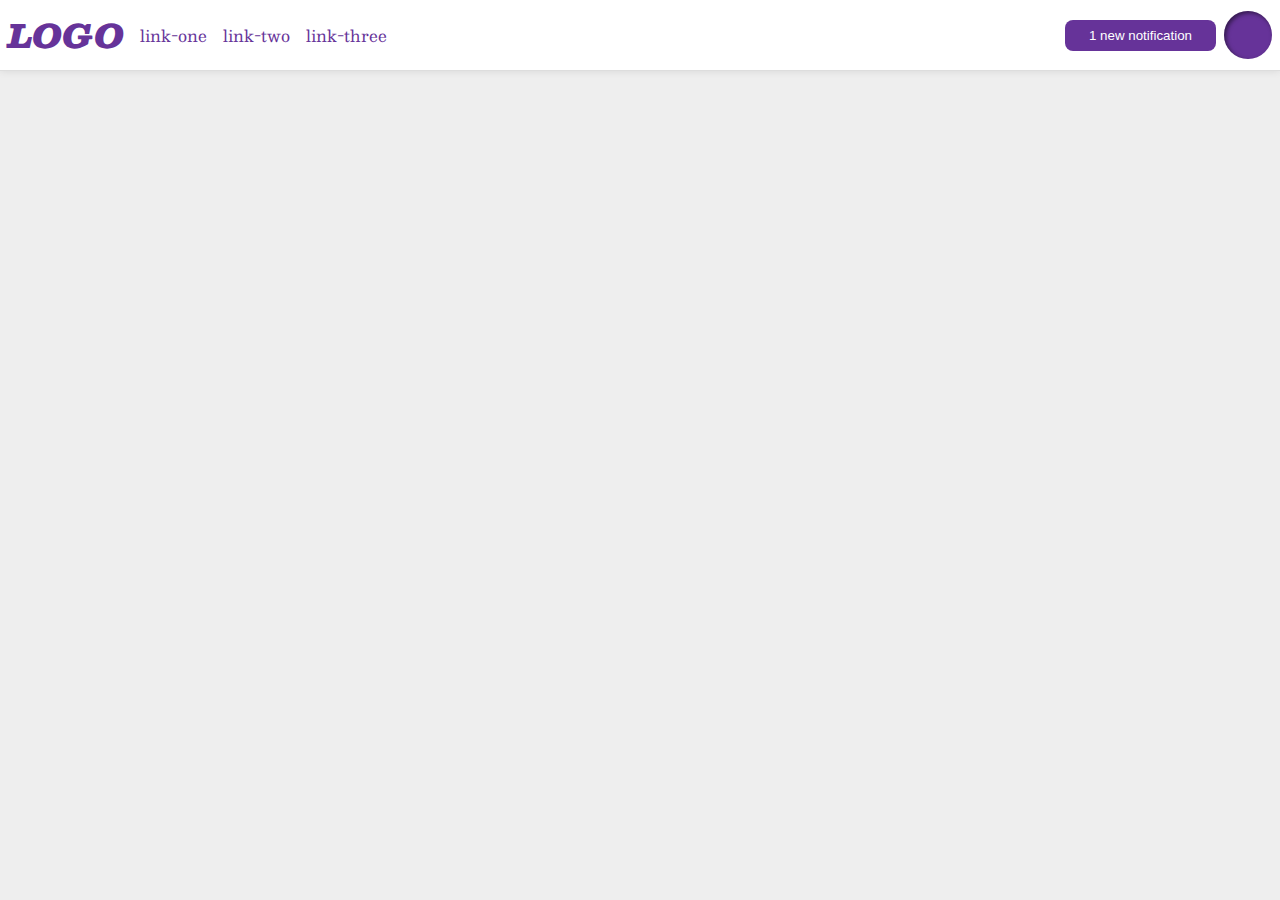
<file: flex/03-flex-header-2/index.html>
<!DOCTYPE html>
<html lang="en">
  <head>
    <meta charset="UTF-8">
    <meta http-equiv="X-UA-Compatible" content="IE=edge">
    <meta name="viewport" content="width=device-width, initial-scale=1.0">
    <title>Flex Header 2</title>
    <link rel="stylesheet" href="style.css">
  </head>
  <body>
    <div class="header">
      <div class = "nav-align-left">
      <div class="logo">
        LOGO
      </div>
      <ul class="links">
        <li><a href="https://google.com">link-one</a></li>
        <li><a href="https://google.com">link-two</a></li>
        <li><a href="https://google.com">link-three</a></li>
      </ul>
    </div>
      <div class = "nav-align-right">
      <button class="notifications">
        1 new notification
      </button>
      <div class="profile-image"></div>
      </div>
    </div>
  </body>
</html>
</file>
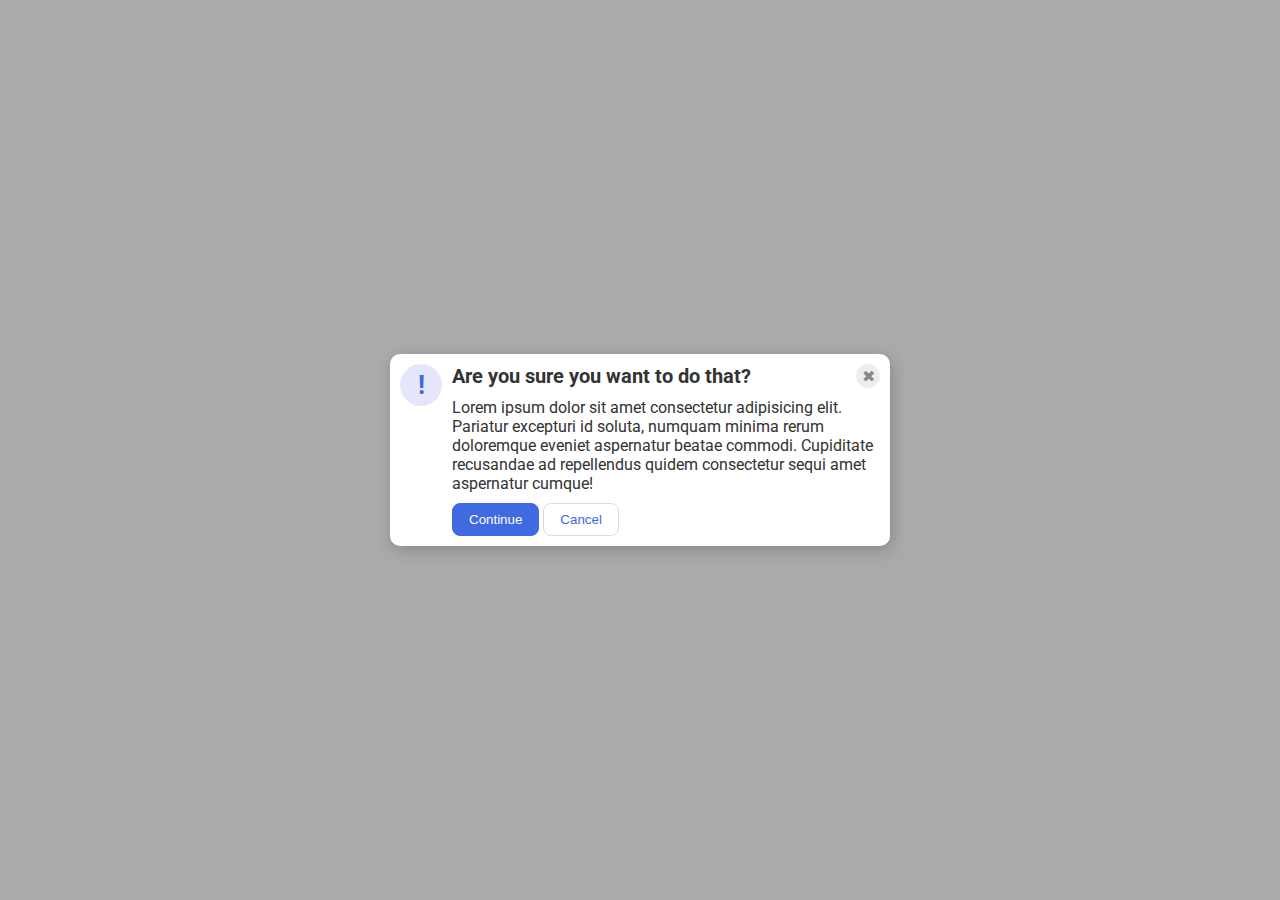
<file: flex/05-flex-modal/index.html>
<!DOCTYPE html>
<html lang="en">
  <head>
    <meta charset="UTF-8">
    <meta http-equiv="X-UA-Compatible" content="IE=edge">
    <meta name="viewport" content="width=device-width, initial-scale=1.0">
    <link rel="stylesheet" href="style.css">
    <title>Modal</title>
  </head>
  <body>
    <div class="modal">
      <div class="icon">!</div>
      <!-- Extra box separating left and right: 'content' -->
      <div class="content">
        <div class="title-content">
      <div class="header">Are you sure you want to do that?</div>
      <button class="close-button">✖</button>
    </div>
      <div class="text">Lorem ipsum dolor sit amet consectetur adipisicing elit. Pariatur excepturi id soluta, numquam minima rerum doloremque eveniet aspernatur beatae commodi. Cupiditate recusandae ad repellendus quidem consectetur sequi amet aspernatur cumque!</div>
      <div class="buttons">
      <button class="continue">Continue</button>
      <button class="cancel">Cancel</button>
    </div>
    </div>
    </div>
    </div>
  </body>
</html>
</file>
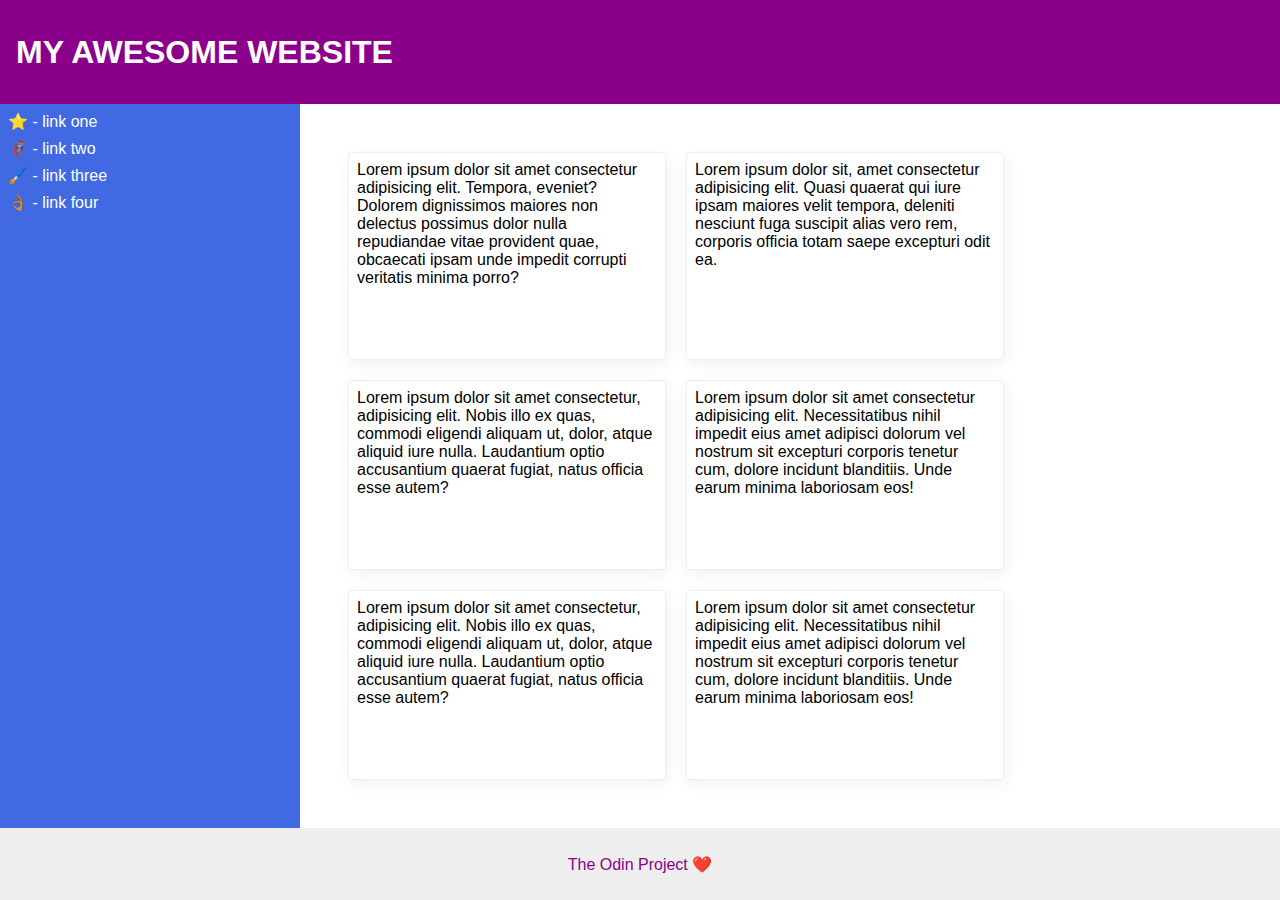
<file: flex/07-flex-layout-2/index.html>
<!DOCTYPE html>
<html lang="en">
  <head>
    <meta charset="UTF-8">
    <meta http-equiv="X-UA-Compatible" content="IE=edge">
    <meta name="viewport" content="width=device-width, initial-scale=1.0">
    <title>The Holy Grail</title>
    <link rel="stylesheet" href="style.css">
  </head>
  <body>
    <div class = "container main">
    <div class="header">
      MY AWESOME WEBSITE
    </div>
    <div class="container content">
    <div class="sidebar">
      <ul>
        <li><a href="#">⭐ - link one</a></li>
        <li><a href="#">🦸🏽‍♂️ - link two</a></li>
        <li><a href="#">🖌️ - link three</a></li>
        <li><a href="#">👌🏽 - link four</a></li>
      </ul>
    </div>
<div class="container cards">
    <div class="card">Lorem ipsum dolor sit amet consectetur adipisicing elit. Tempora, eveniet? Dolorem dignissimos maiores non delectus possimus dolor nulla repudiandae vitae provident quae, obcaecati ipsam unde impedit corrupti veritatis minima porro?</div>
    <div class="card">Lorem ipsum dolor sit, amet consectetur adipisicing elit. Quasi quaerat qui iure ipsam maiores velit tempora, deleniti nesciunt fuga suscipit alias vero rem, corporis officia totam saepe excepturi odit ea.</div>
    <div class="card">Lorem ipsum dolor sit amet consectetur, adipisicing elit. Nobis illo ex quas, commodi eligendi aliquam ut, dolor, atque aliquid iure nulla. Laudantium optio accusantium quaerat fugiat, natus officia esse autem?</div>
    <div class="card">Lorem ipsum dolor sit amet consectetur adipisicing elit. Necessitatibus nihil impedit eius amet adipisci dolorum vel nostrum sit excepturi corporis tenetur cum, dolore incidunt blanditiis. Unde earum minima laboriosam eos!</div>
    <div class="card">Lorem ipsum dolor sit amet consectetur, adipisicing elit. Nobis illo ex quas, commodi eligendi aliquam ut, dolor, atque aliquid iure nulla. Laudantium optio accusantium quaerat fugiat, natus officia esse autem?</div>
    <div class="card">Lorem ipsum dolor sit amet consectetur adipisicing elit. Necessitatibus nihil impedit eius amet adipisci dolorum vel nostrum sit excepturi corporis tenetur cum, dolore incidunt blanditiis. Unde earum minima laboriosam eos!</div>
  </div>
  </div>
    <div class="footer">
      The Odin Project ❤️
    </div>
  </body>
</html>
</file>
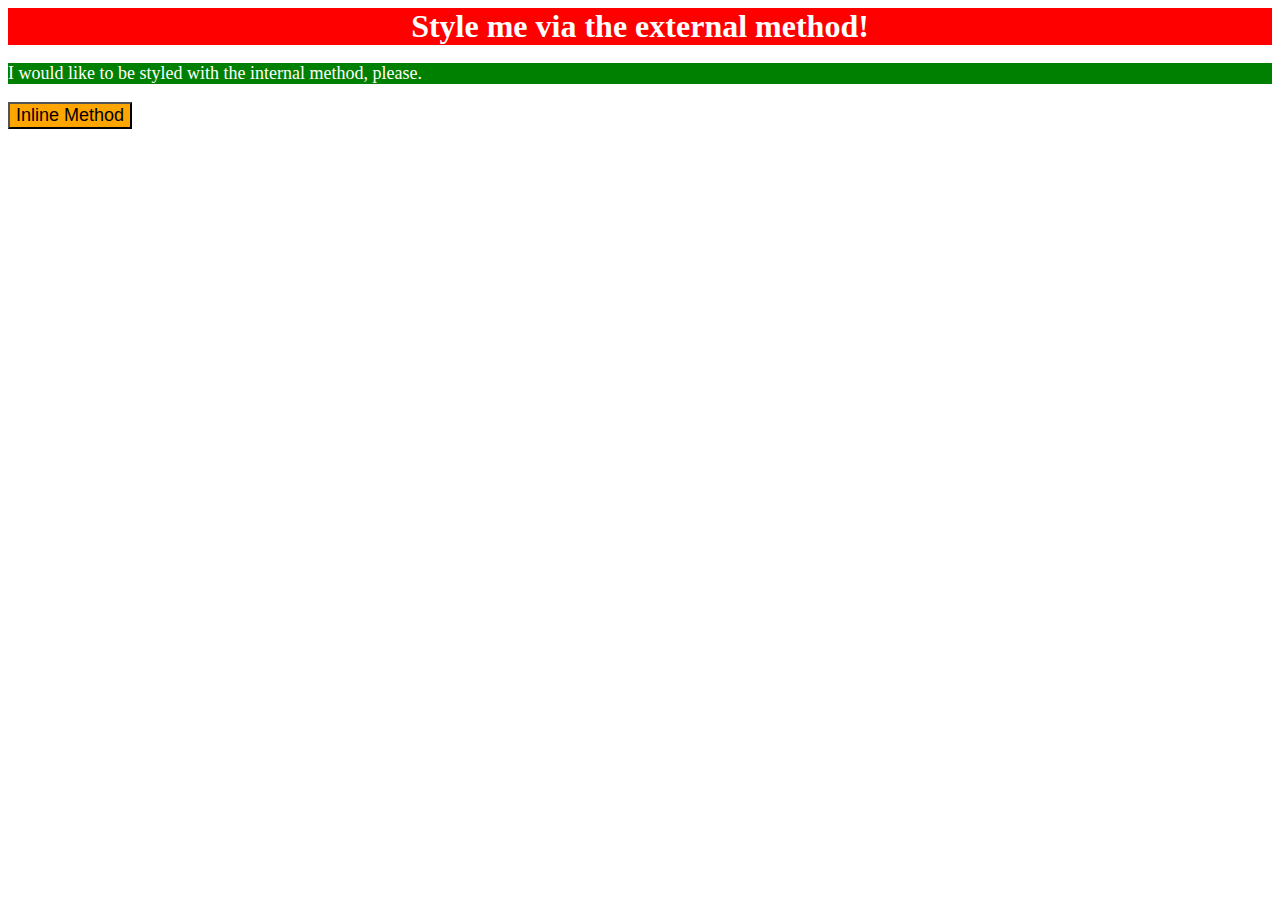
<file: foundations/01-css-methods/index.html>
<!DOCTYPE html>
<html lang="en">
  <head>
    <meta charset="UTF-8">
    <meta http-equiv="X-UA-Compatible" content="IE=edge">
    <meta name="viewport" content="width=device-width, initial-scale=1.0">
    <link rel="stylesheet" href="styles.css">
    <title>Methods for Adding CSS</title>
    <style>
      p {
        background-color: green;
        color: white;
        font-size: 18px;
      }
    </style>
  </head>
  <body>
    <div>Style me via the external method!</div>
    <p>I would like to be styled with the internal method, please.</p>
    <button style="background-color: orange; font-size: 18px">Inline Method</button>
  </body>
</html>
</file>
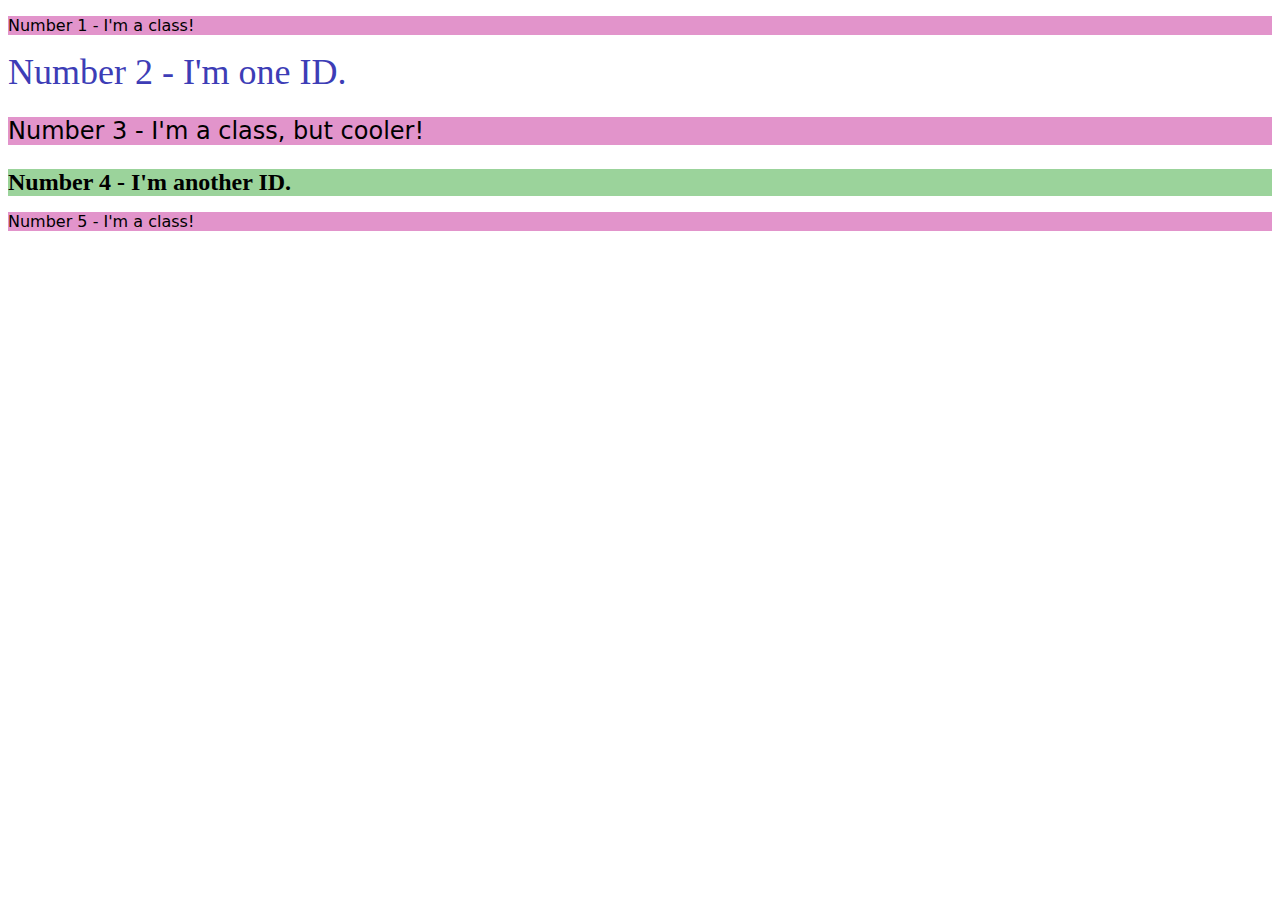
<file: foundations/02-class-id-selectors/index.html>
<!DOCTYPE html>
<html lang="en">
  <head>
    <meta charset="UTF-8">
    <meta http-equiv="X-UA-Compatible" content="IE=edge">
    <meta name="viewport" content="width=device-width, initial-scale=1.0">
    <title>Class and ID Selectors</title>
    <link rel="stylesheet" href="style.css">
  </head>
  <body>
    <p class="odd">Number 1 - I'm a class!</p>
    <div id="two">Number 2 - I'm one ID.</div>
    <p class="odd three">Number 3 - I'm a class, but cooler!</p>
    <div id="fourth">Number 4 - I'm another ID.</div>
    <p class="odd">Number 5 - I'm a class!</p>
  </body>
</html>
</file>
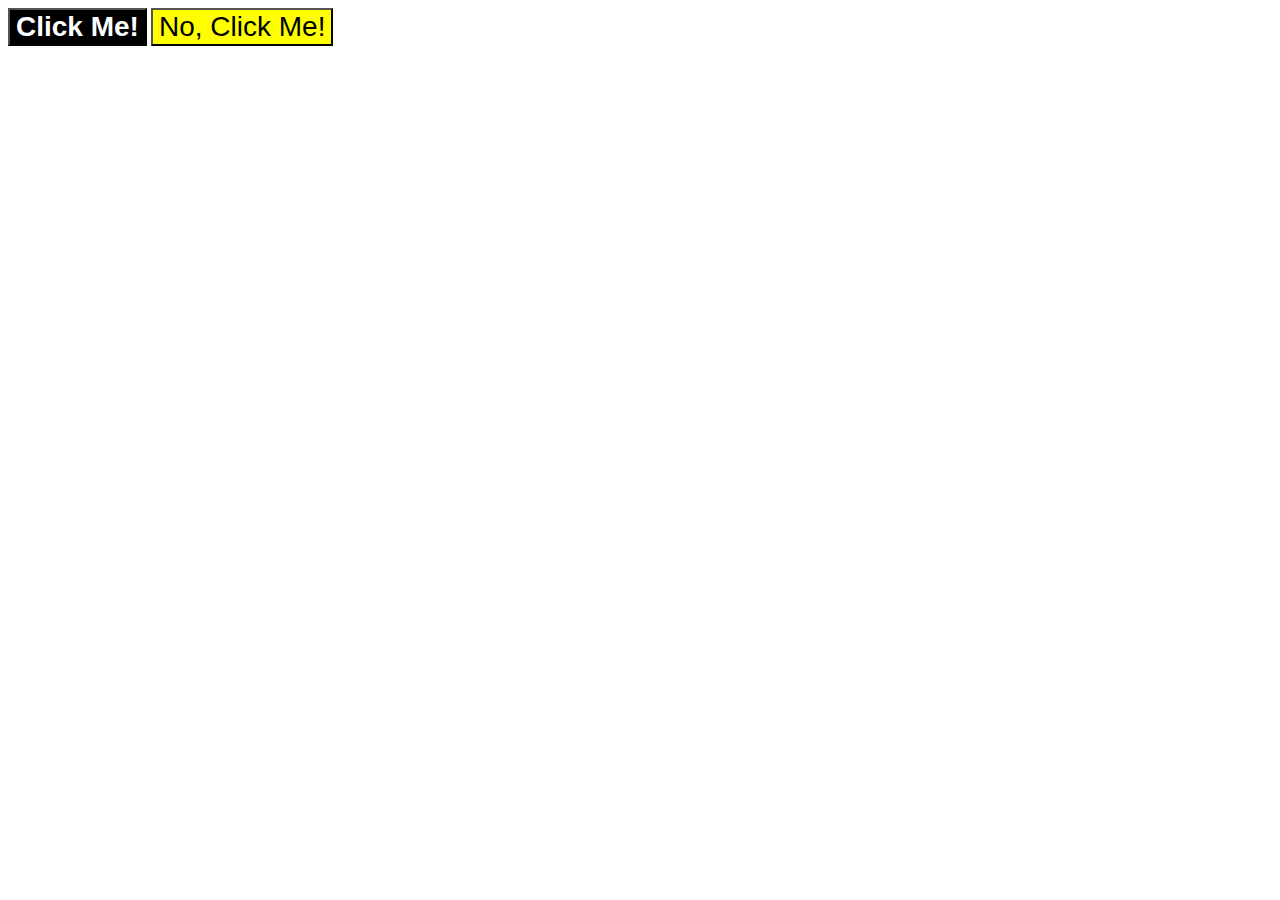
<file: foundations/03-grouping-selectors/index.html>
<!DOCTYPE html>
<html lang="en">
  <head>
    <meta charset="UTF-8">
    <meta http-equiv="X-UA-Compatible" content="IE=edge">
    <meta name="viewport" content="width=device-width, initial-scale=1.0">
    <title>Grouping Selectors</title>
    <link rel="stylesheet" href="style.css">
  </head>
  <body>
    <button class="first">Click Me!</button>
    <button class="second">No, Click Me!</button>
  </body>
</html>
</file>
<file: flex/03-flex-header-2/style.css>
/* this is some magical font-importing.  
you'll learn about it later. */
@import url('https://fonts.googleapis.com/css2?family=Besley:ital,wght@0,400;1,900&display=swap');

body {
  margin: 0;
  background: #eee;
  font-family: Besley, serif;
}

.header {
  background: white;
  border-bottom: 1px solid #ddd;
  box-shadow: 0 0 8px rgba(0,0,0,.1);
  display: flex;
  justify-content: space-between;
  padding: 8px;
}

.nav-align-right, 
.nav-align-left {
  display: flex;
}

.nav-align-left{
  justify-content: flex-start;
  align-items: center;
  gap: 16px;
}

.nav-align-right{
  justify-content: flex-end;
  gap: 8px;
  align-items: center;
}

.profile-image {
  background: rebeccapurple;
  box-shadow: inset 2px 2px 4px rgba(0,0,0,.5);
  border-radius: 50%;
  width: 48px;
  height: 48px;
}

.logo {
  color: rebeccapurple;
  font-size: 32px;
  font-weight: 900;
  font-style: italic;
}

button {
  border: none;
  border-radius: 8px;
  background: rebeccapurple;
  color: white;
  padding: 8px 24px;
}

a {
  /* this removes the line under our links */
  text-decoration: none;
  color: rebeccapurple;
}

ul {
  list-style-type: none;
  display: flex;
  margin: 0px;
  padding: 0px;
  gap: 16px;
}
</file>
<file: flex/05-flex-modal/style.css>
@import url('https://fonts.googleapis.com/css2?family=Roboto:wght@400;700&display=swap');

html, body {
  height: 100%;
}

body {
  font-family: Roboto, sans-serif;
  margin: 0;
  background: #aaa;
  color: #333;
  /* I'll give you this one for free lol */
  display: flex;
  align-items: center;
  justify-content: center;
}

.modal {
  background: white;
  width: 480px;
  border-radius: 10px;
  box-shadow: 2px 4px 16px rgba(0,0,0,.2);
  display: flex;
  padding: 10px;
  gap: 10px;
}

.title-content{
  display: flex;
  justify-content: space-between;
  font-size: 20px;
  font-weight: bold;
}

.content{
  display: flex;
  flex-direction: column;
  gap: 10px;
}

.icon {
  color: royalblue;
  font-size: 26px;
  font-weight: 700;
  background: lavender;
  width: 42px;
  height: 42px;
  border-radius: 50%;
  display: flex;
  align-items: center;
  justify-content: center;
  flex-shrink: 0;
}

.close-button {
  background: #eee;
  border-radius: 50%;
  color: #888;
  font-weight: 400;
  font-size: 16px;
  height: 24px;
  width: 24px;
  display: flex;
  align-items: center;
  justify-content: center;
  border: 1px solid #eee;
  padding: 0;
}

button {
  cursor: pointer;
  padding: 8px 16px;
  border-radius: 8px;
}

.buttons{
  display: flex;
  justify-content: start;
  gap: 4px;
}

button.continue {
  background: royalblue;
  border: 1px solid royalblue;
  color: white;
}

button.cancel {
  background: white;
  border: 1px solid #ddd;
  color: royalblue;
}
</file>
<file: flex/07-flex-layout-2/style.css>
body {
  font-family: -apple-system, BlinkMacSystemFont, 'Segoe UI', Roboto, Oxygen, Ubuntu, Cantarell, 'Open Sans', 'Helvetica Neue', sans-serif;
  margin: 0;
  min-height: 100vh;
}

.header {
  height: 72px;
  background: darkmagenta;
  color: white;
  padding: 16px;
  font-size: 32px;
  font-weight: 900;
  align-content: center;
}

.footer {
  height: 72px;
  background: #eee;
  color: darkmagenta;
  justify-content: center;
  display: flex;
  align-items: center;
}

.sidebar {
  width: 300px;
  background: royalblue;
  box-sizing: border-box;
  flex-shrink: 0;
}

.card {
  border: 1px solid #eee;
  box-shadow: 2px 4px 16px rgba(0,0,0,.06);
  border-radius: 4px;
  max-width: 300px;
  padding: 8px;
}

ul{
  list-style-type: none; /* Remove bullets */
  padding: 8px; /* Remove padding */
  margin: 0; /* Remove margins */
  display: flex;
  flex-direction: column;
  gap: 8px;
}

/* LINKS */

a:link { 
  text-decoration: none; 
  color: white;
} 
a:visited { 
  text-decoration: none; 
} 
a:hover { 
  text-decoration: none; 
} 
a:active { 
  text-decoration: none; 
}



/* CONTAINER */
.container{
  display: flex;
}

.main{
  flex-direction: column;
  height: 100vh;
}

.cards{
  flex-wrap: wrap;
  justify-content: flex-start;
  gap: 20px;
  padding: 48px;
}

.content{
  flex: 1;
}
</file>
<file: foundations/01-css-methods/styles.css>
div{
background-color: red;
color: white;
text-align: center;
font-size: 32px;
font-weight: bold;
}
</file>
<file: foundations/02-class-id-selectors/style.css>
.odd{
    font-family: 'Verdana','DejaVu Sans','sans-serif';
    background-color: rgb(226, 148, 203);
}

#two{
color: rgb(61, 61, 182);
font-size: 36px
}

.odd.three{
    font-size: 24px;
}

#fourth{
    background-color: rgb(155, 211, 155);
    font-size: 24px;
    font-weight: 700;
}
</file>
<file: foundations/03-grouping-selectors/style.css>
/* * **The first element**: a black background, white text color, and a bold font weight
* **The second element**: a yellow background
* **Both elements**: a font size of 28px and a list of fonts containing `Helvetica` and `Times New Roman`, with `sans-serif` as a fallback  */


button{
    font-size: 28px;
    font-family: 'Helvetica','Times New Roman','sans-serif';
}

button.first{
    background-color: black;
    color: white;
    font-weight: bold;
}

button.second{
    background-color: yellow;
}
</file>
